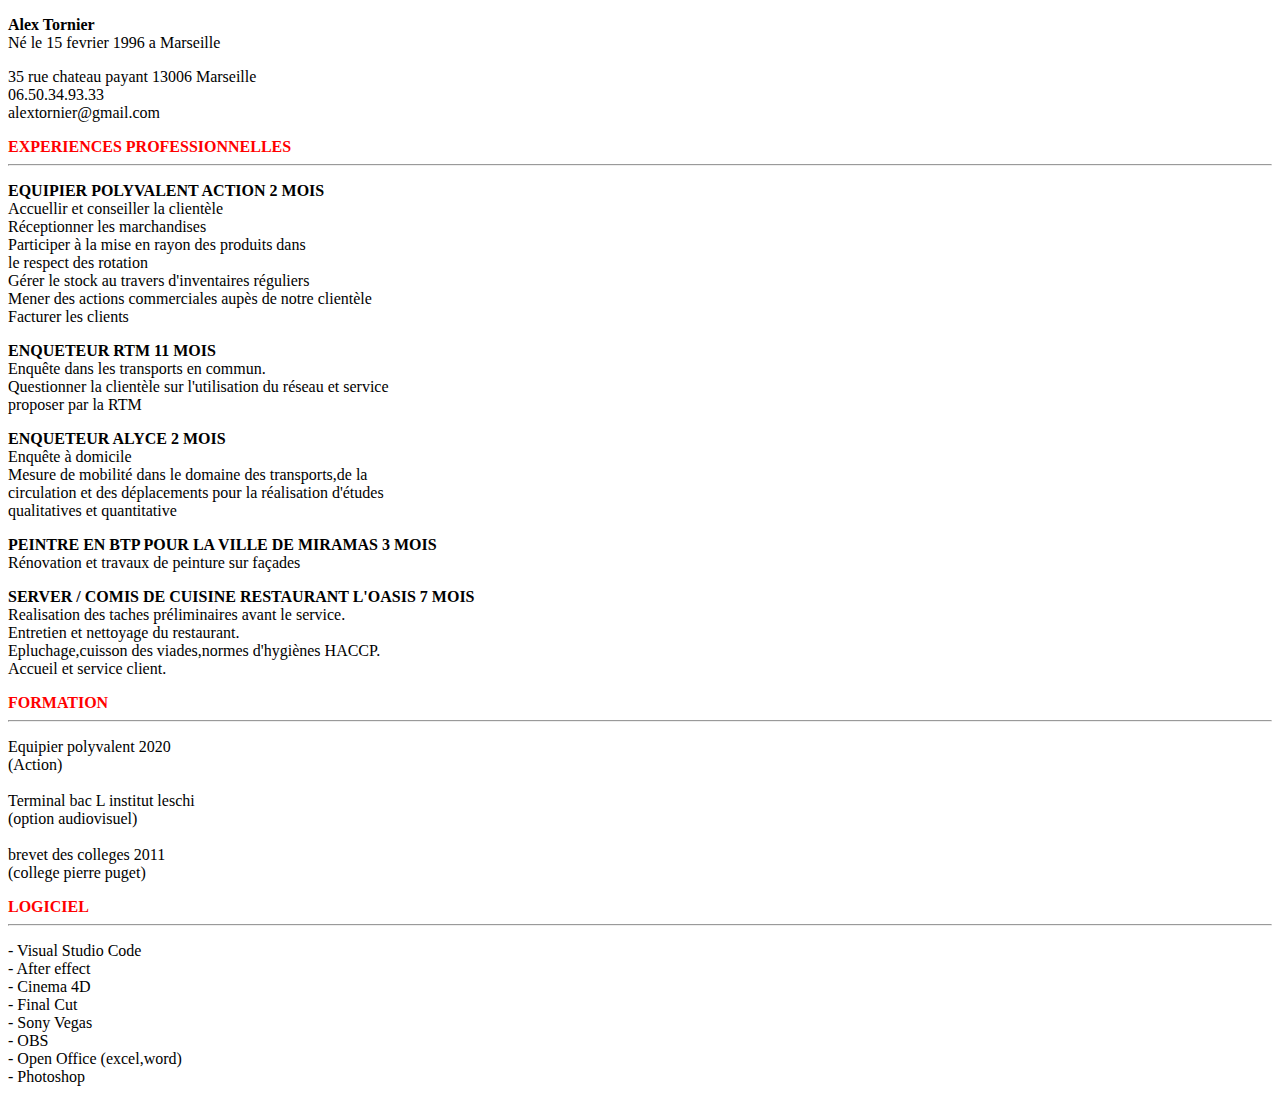
<file: index.html>
<!DOCTYPE html>
<html lang="fr">
<head>
    <link rel="stylesheet" type="text/css" href="cv-alex-tornier.css">
    <meta charset="UTF-8">
    <meta http-equiv="X-UA-Compatible" content="IE=edge">
    <meta name="viewport" content="width=device-width, initial-scale=1.0">
    <title>CV alex</title>
</head>
<body>
    <div class="page">
        <div class="info">
            <p><strong>Alex Tornier</strong><br/>
            Né le 15 fevrier 1996 a Marseille</p>

            <p>35 rue chateau payant 13006 Marseille<br/>
            06.50.34.93.33<br/>
            alextornier@gmail.com</p>
        </div>
        <div class="experiences professionnelles">

            <li class="li"><strong>EXPERIENCES PROFESSIONNELLES</strong></li>
            <hr>
            
            <p>
                <strong>EQUIPIER POLYVALENT ACTION 2 MOIS</strong><br/>
                Accuellir et conseiller la clientèle <br/>
                Réceptionner les marchandises <br/>
                Participer à la mise en rayon des produits dans <br/>
                le respect des rotation<br/>
                Gérer le stock au travers d'inventaires réguliers <br/>
                Mener des actions commerciales aupès de notre clientèle <br/>
                Facturer les clients <br/>
            </p>
            <p>
                <strong>ENQUETEUR RTM 11 MOIS</strong><br/>
                Enquête dans les transports en commun.<br/>
                Questionner la clientèle sur l'utilisation du réseau et service<br/>
                proposer par la RTM
            </p>


            <p>
                <strong>ENQUETEUR ALYCE 2 MOIS</strong><br/>
                Enquête à domicile<br/>
                Mesure de mobilité dans le domaine des transports,de la<br/>
                circulation et des déplacements pour la réalisation d'études<br/>
                qualitatives et quantitative
            </p>

            
            <p><strong>PEINTRE EN BTP POUR LA VILLE DE MIRAMAS 3 MOIS</strong><br/>
                Rénovation et travaux de peinture sur façades
            </p>
            <p><strong>SERVER / COMIS DE CUISINE RESTAURANT L'OASIS 7 MOIS</strong><br/>
                Realisation des taches préliminaires avant le service.<br/>
                Entretien et nettoyage du restaurant.<br/>
                Epluchage,cuisson des viades,normes d'hygiènes HACCP.<br/>
                Accueil et service client.

        </div>
        <div class="formations">

            <li class="li"><strong>FORMATION</strong></li>
            <hr>
            
            <p>Equipier polyvalent 2020<br/>
               (Action)<br/>

            <br/>
            
                Terminal bac L institut leschi<br/>
                (option audiovisuel)<br/>
            
                <br/>
            
                brevet des colleges 2011<br/>
                (college pierre puget)<br/>
            </p>
            
        </div>
        <div class="logiciel">
            <li class="li"><strong>LOGICIEL</strong></li>
            <hr>

            <P> - Visual Studio Code<br/>
                - After effect<br/>
                - Cinema 4D<br/>
                - Final Cut<br/>
                - Sony Vegas<br/>
                - OBS<br/>
                - Open Office (excel,word)<br/>
                - Photoshop
            </P>
        </div>
    </div>
</body>
</html>
</file>
<file: cv-alex-tornier.css>
.li{
    color: red;
}
</file>
